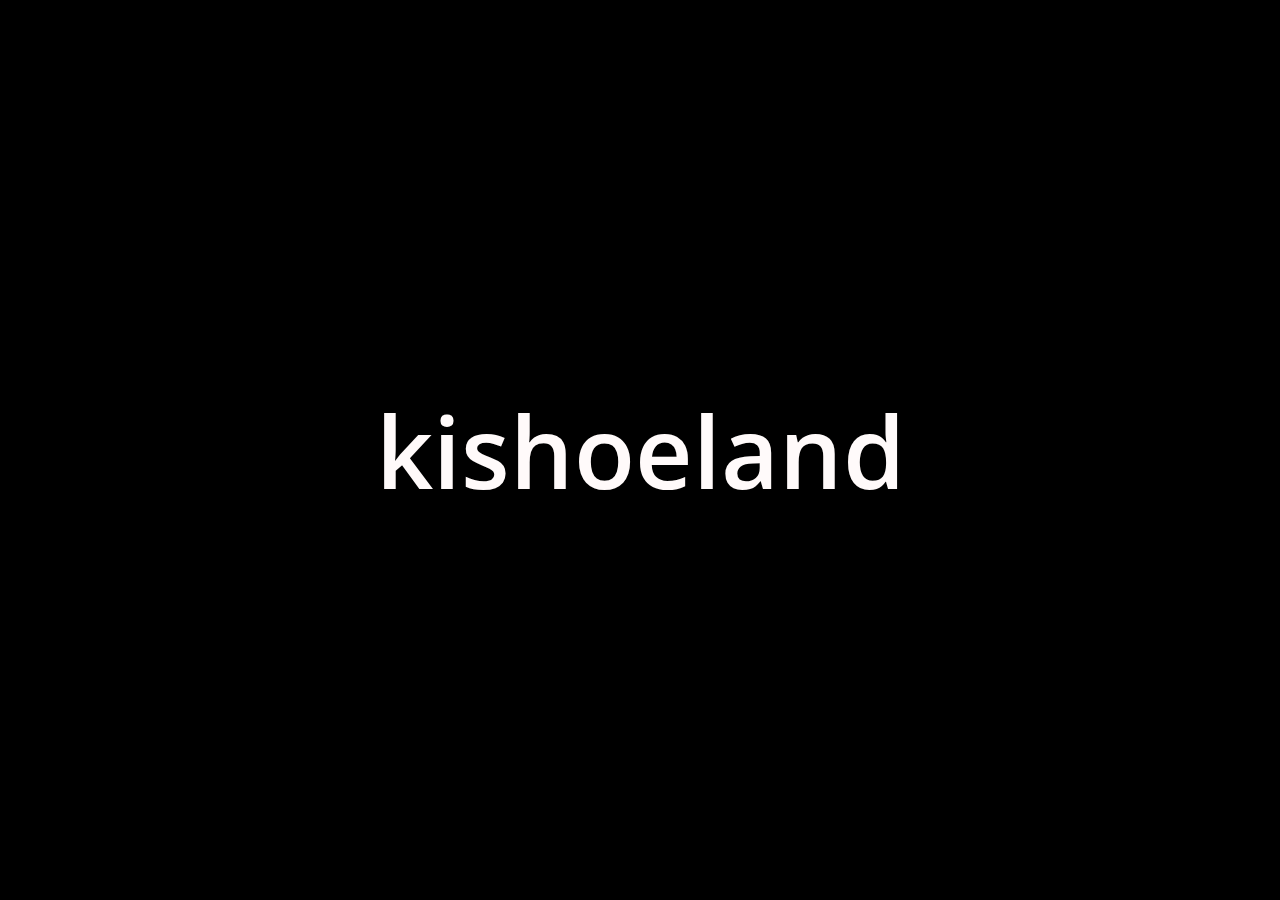
<file: index.html>
<!doctype html>
<html>
<head>
	<base href="www.kishoeland.com" target="_self">
	<meta charset="UTF-8">
	<link href="index.css" rel="stylesheet" type="text/css"> 
	<link href="https://fonts.googleapis.com/css?family=Open+Sans:400,500,600,700,800" rel="stylesheet">
	<title>kishoeland.</title>
</head>
<body>
	<div class="title">kishoeland</div>
</body>
<script>
	setTimeout(function () {
   		window.location.href = "story1.html"; //will redirect to your blog page (an ex: blog.html)
	}, 7000);
</script>
</html>
</file>
<file: index.css>
/* CSS Document */

* {
    margin: 0;
    padding: 0;
    border: 0;
    outline: 0;
    font-size: 100%;
    vertical-align: baseline;
    background: #000000;
}

.title {
	position: absolute;
	font-family: 'Open Sans', 'serif';
	font-size: 100px;
	font-weight: 600;
	color: #FFFAFA;
	padding: 0px;
	top: 50%;
  	left: 50%;
  	transform: translate(-50%, -50%);
}


@keyframes fadein {
	0% {
		opacity: 0;
		color: 	#FFF8DC;
	}
	
	25% {
		opacity: 0.25;
		color: 	#FFDEAD;
	}
	
	50% {
		opacity: 0.5;
		color: 	#CD853F;
	}
	
	75% {
		opacity: 0.75;
		color: #CF8049;
	}
	100% {
		opacity: 1;
		color: #9F520F;
	}
}

.title {
	animation: fadein 5s ease 1;
	animation-fill-mode: forwards;
}

/*
.navigation {
	text-align: right;
	padding-right: 10px;
	list-style-type: none;
	font-size: 33px;
	font-weight: 600;
	font-family: 'Open Sans', "serif";
	visibility: hidden;
}

a {
	text-decoration: none;
	color: #8B0000;
}

a:hover {
	text-decoration: none;
	color: #61C6F5;
}
*/
</file>
